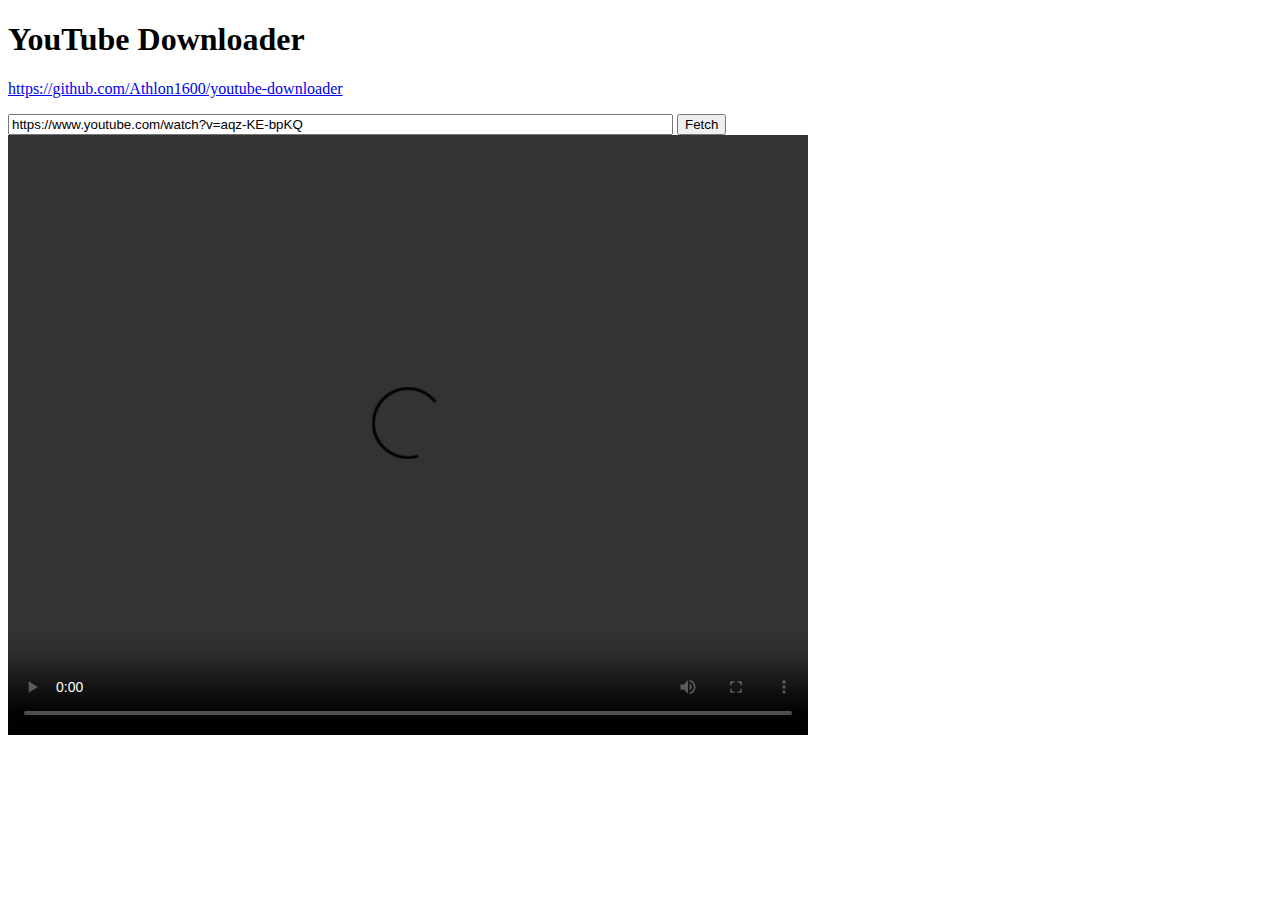
<file: seo/plugins/QuickWebProxy/libs/php-proxy-app/vendor/athlon1600/youtube-downloader/public/index.html>
<!DOCTYPE html>
<html lang="en">
<head>
    <meta charset="UTF-8">
    <title>youtube-downloader</title>
    <script src="https://ajax.googleapis.com/ajax/libs/jquery/3.4.1/jquery.min.js"></script>
</head>
<body>

<h1>YouTube Downloader</h1>

<p>
    <a href="https://github.com/Athlon1600/youtube-downloader">https://github.com/Athlon1600/youtube-downloader</a>
</p>

<form>
    <input type="text" value="https://www.youtube.com/watch?v=aqz-KE-bpKQ" size="80" id="txt_url">
    <input type="button" id="btn_fetch" value="Fetch">
</form>

<video width="800" height="600" controls>
    <source src="" type="video/mp4"/>
    <em>Sorry, your browser doesn't support HTML5 video.</em>
</video>


<script>
    $(function () {

        $("#btn_fetch").click(function () {

            var url = $("#txt_url").val();

            var oThis = $(this);
            oThis.attr('disabled', true);

            $.get('video_info.php', {url: url}, function (data) {

                console.log(data);

                oThis.attr('disabled', false);

                var links = data['links'];
                var error = data['error'];

                if (error) {
                    alert('Error: ' + error);
                    return;
                }

                // first link with video
                var first = links.find(function (link) {
                    return link['format'].indexOf('video') !== -1;
                });

                if (typeof first === 'undefined') {
                    alert('No video found!');
                    return;
                }

                var stream_url = 'stream.php?url=' + encodeURIComponent(first['url']);

                var video = $("video");
                video.attr('src', stream_url);
                video[0].load();
            });

        });

    });
</script>

</body>
</html>
</file>
